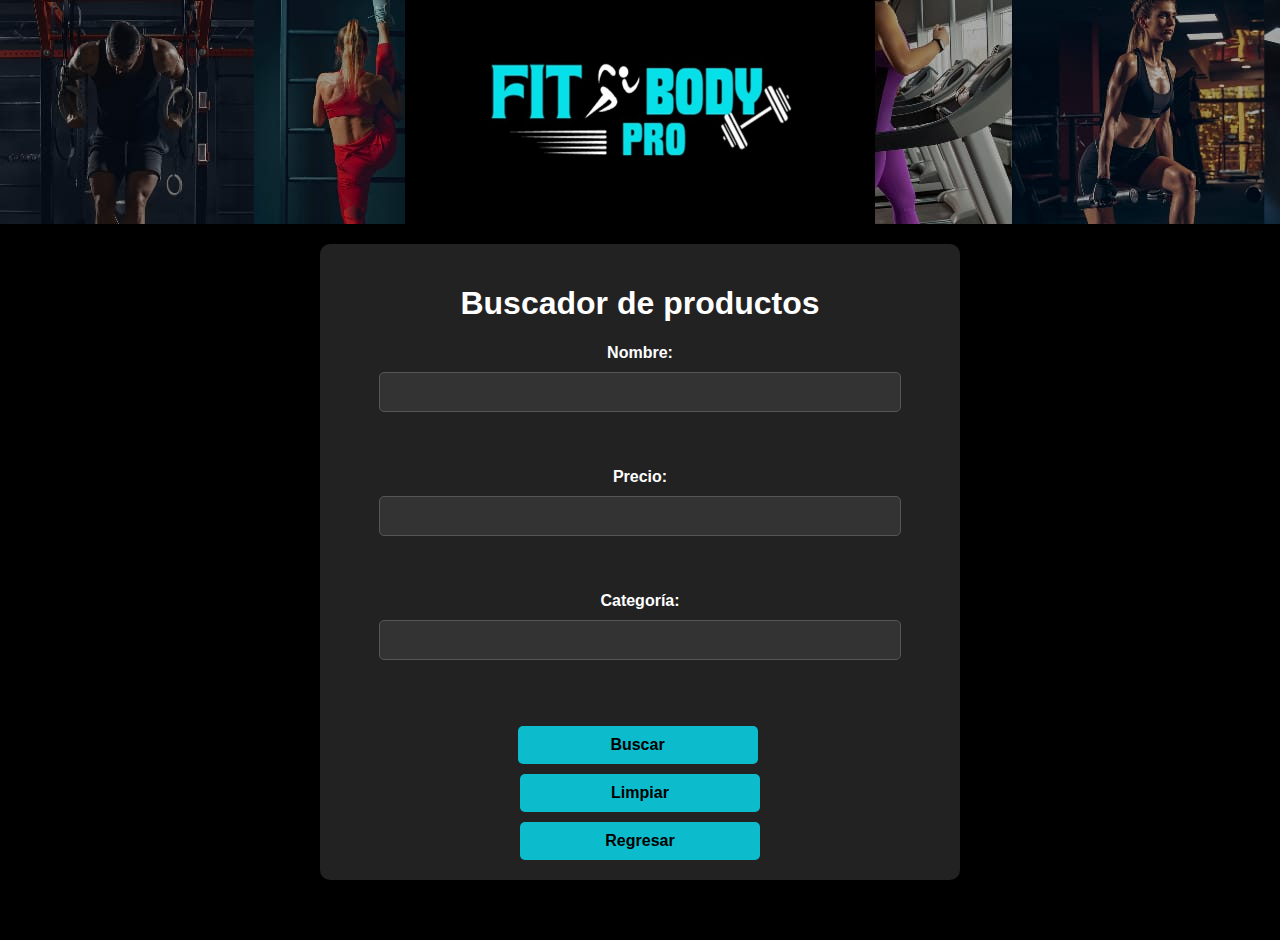
<file: filtros.html>
<!DOCTYPE html>
<html lang="en">
<head>
    <meta charset="UTF-8">
    <meta name="viewport" content="width=device-width, initial-scale=1.0">
    <link rel="stylesheet" href="styleFiltros.css">
    <title>Buscar Productos</title>
</head>
<body>

    <section class="section4">
        <div class="logo">
            <div class="imagen">
                <img src="img/logo.jpg" width="350" height="100" alt="Body Nutrition" id="logo" data-height-percentage="72" data-actual-width="500" data-actual-height="179">
            </div>
        </div>
    </section>


    <form id="searchForm">
        <h1>Buscador de productos</h1>
        <label for="nombre">Nombre:</label>
        <input type="text" id="nombre" name="nombre"><br><br>
        
        <label for="precio">Precio:</label>
        <input type="number" id="precio" name="precio"><br><br>
        
        <label for="categoria">Categoría:</label>
        <input type="text" id="categoria" name="categoria"><br><br>
        
        <button type="submit">Buscar</button>
        <button type="button" onclick="limpiarCampos()">Limpiar</button>
        <button onclick="window.location.href='producto.html'" > Regresar </button>


    </form>

    <div id="productList" class="product-container"></div>

    <div class="contenedorPaginacion">
        <div id="paginacion">
            <button id="prevPage">Anterior</button>
            <span id="currentPage">Página 1</span>
            <button id="nextPage">Siguiente</button>

        </div>
    </div>

    <script src="https://code.jquery.com/jquery-3.6.0.min.js"></script>
    <script src="filtros.js"></script>
    <script src="script.js"></script>
</body>
</html>
</file>
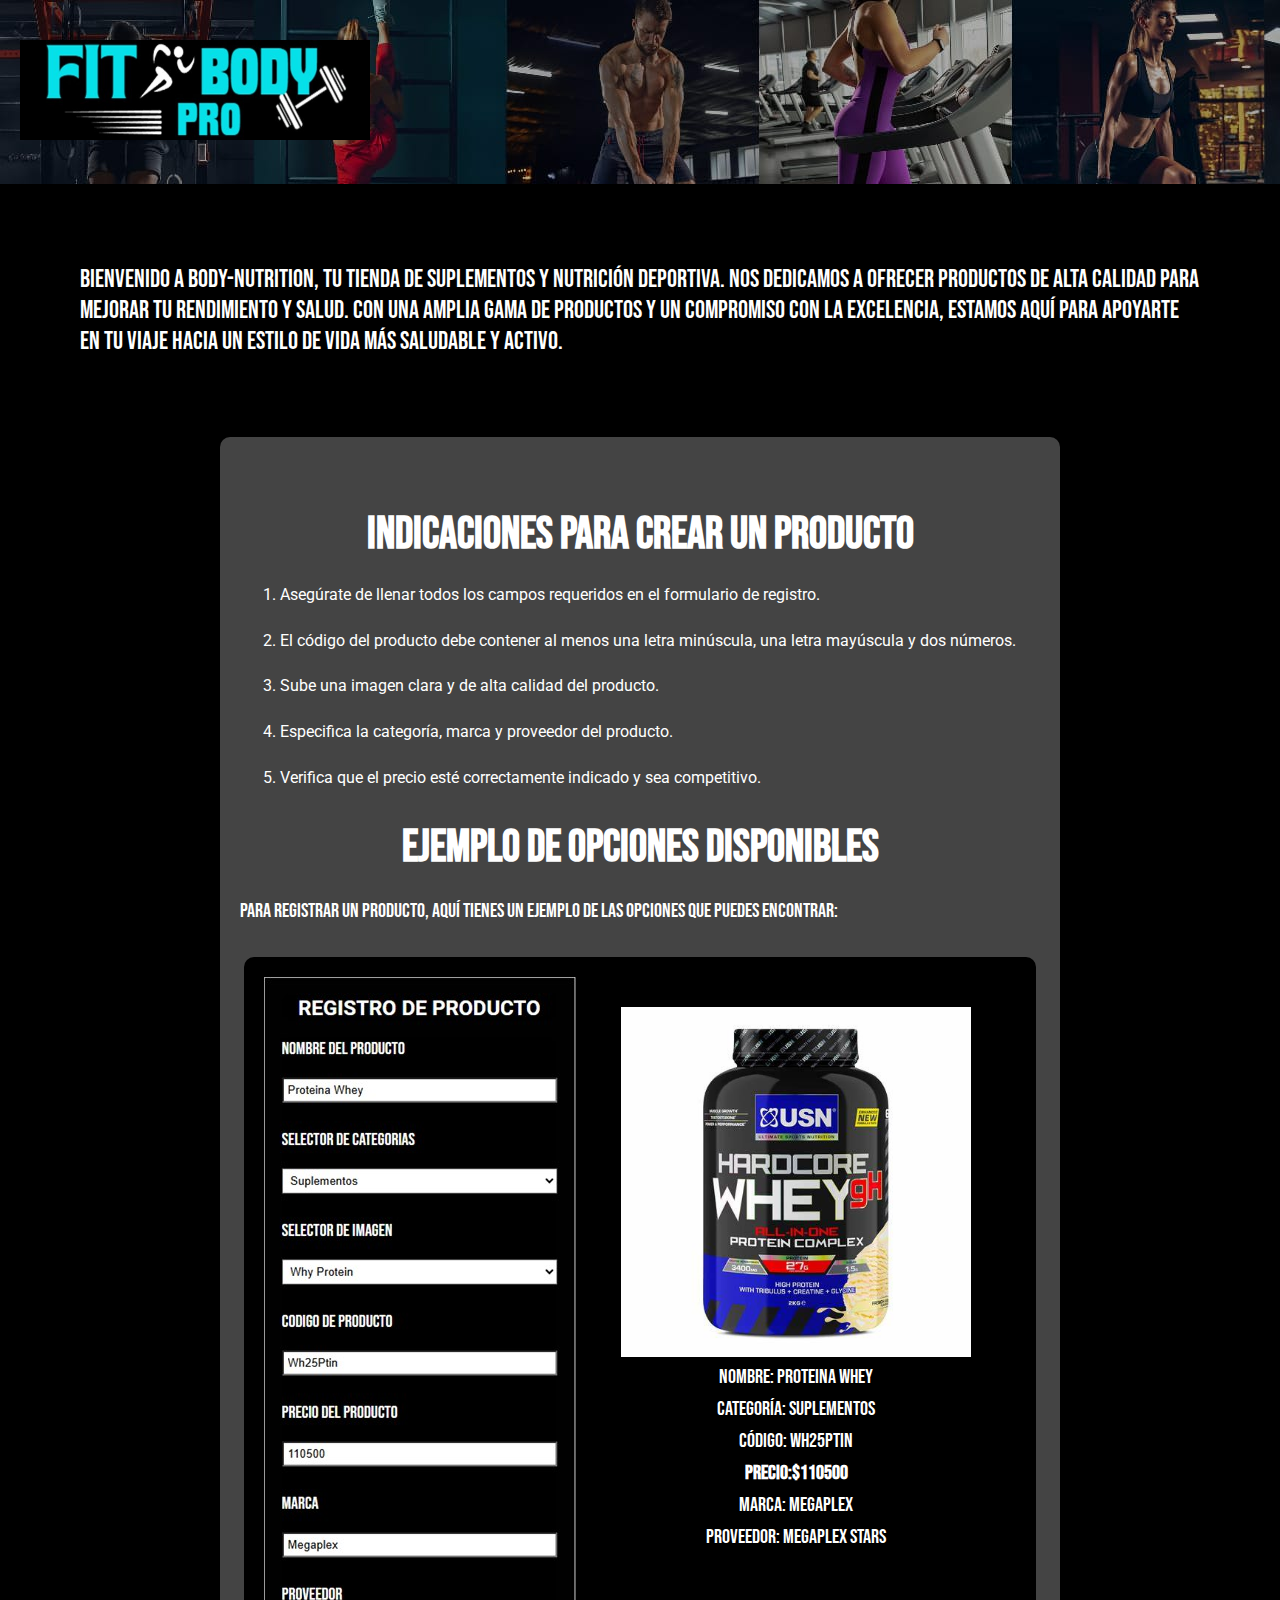
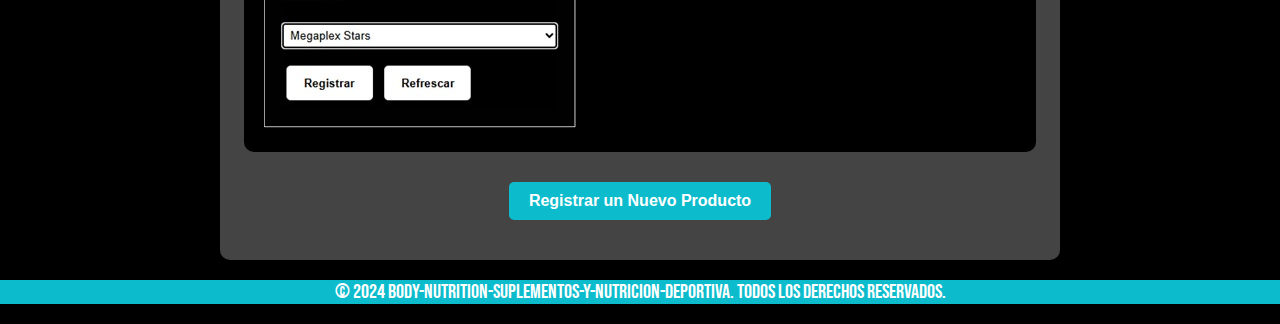
<file: indicaciones.html>
<!DOCTYPE html>
<html lang="en">
<head>
    <meta charset="UTF-8">
    <meta name="viewport" content="width=device-width, initial-scale=1.0">
    <title>Indicaciones para Crear un Producto</title>
    <link rel="preconnect" href="https://fonts.googleapis.com">
    <link rel="preconnect" href="https://fonts.gstatic.com" crossorigin>
    <link href="https://fonts.googleapis.com/css2?family=Bebas+Neue&family=Jacquard+12+Charted&family=Jacquard+24&family=Jersey+20&family=Open+Sans:ital,wght@0,300..800;1,300..800&family=Roboto:ital,wght@0,100;0,300;0,400;0,500;0,700;0,900;1,100;1,300;1,400;1,500;1,700;1,900&display=swap" rel="stylesheet">
    <link rel="stylesheet" href="styleIndicaciones.css">
</head>
<body>

    <section class="section4">
        <div class="logo">
            <div class="imagen">
                <img src="img/logo.jpg" width="350" height="100" alt="Body Nutrition" id="logo" data-height-percentage="72" data-actual-width="500" data-actual-height="179">
            </div>
            
        </div>
    </section>

    <section class="section5">
        <div class="descripcionProductos"> 
            <p id="descripcion">
            Bienvenido a BODY-NUTRITION, tu tienda de suplementos y nutrición deportiva. Nos dedicamos a ofrecer productos de alta calidad para mejorar tu rendimiento y salud. Con una amplia gama de productos y un compromiso con la excelencia, estamos aquí para apoyarte en tu viaje hacia un estilo de vida más saludable y activo.
            </p>
        </div>
    </section>

    <section class="indicaciones">
        <h1>Indicaciones para Crear un Producto</h1>
        
        
        <div class="indicacionesProducto">
            <ol>
                <li class="detallesProductos">Asegúrate de llenar todos los campos requeridos en el formulario de registro.</li>
                <li class="detallesProductos">El código del producto debe contener al menos una letra minúscula, una letra mayúscula y dos números.</li>
                <li class="detallesProductos">Sube una imagen clara y de alta calidad del producto.</li>
                <li class="detallesProductos">Especifica la categoría, marca y proveedor del producto.</li>
                <li class="detallesProductos">Verifica que el precio esté correctamente indicado y sea competitivo.</li>
            </ol>
        </div>
        
        <div class="ejemploOpciones">
            <h1>Ejemplo de Opciones Disponibles</h1>
            <p>Para registrar un producto, aquí tienes un ejemplo de las opciones que puedes encontrar:</p>
        </div>
        <div class="contenedorTarjetas">  
            <div>
                <img class="imgProducto" src="img/indicaciones.jpg">
            </div>
            <div class="product-card">
                <img class="imgProductos" src="img/why protein.jpg">
                <p class="detallesProductos">Nombre: Proteina Whey</p>
                <p class="detallesProductos">Categoría: Suplementos</p>
                <p class="detallesProductos">Código: Wh25Ptin </p>
                <p class="pesos">Precio:$110500</p>
                <p class="detallesProductos">Marca: Megaplex</p>
                <p class="detallesProductos">Proveedor: Megaplex Stars</p>
            </div>
        </div>
        
        <div class="redireccionRegistro">
            <button onclick="window.location.href='index.html'">Registrar un Nuevo Producto</button>
        </div>
    </section>
    
    <footer class="pie-pagina">
        <p>© 2024 BODY-NUTRITION-SUPLEMENTOS-Y-NUTRICION-DEPORTIVA. Todos los derechos reservados.</p>
    </footer>

    <script src="https://code.jquery.com/jquery-3.6.0.min.js"></script>
    <script src="script.js"></script>
</body>
</html>
</file>
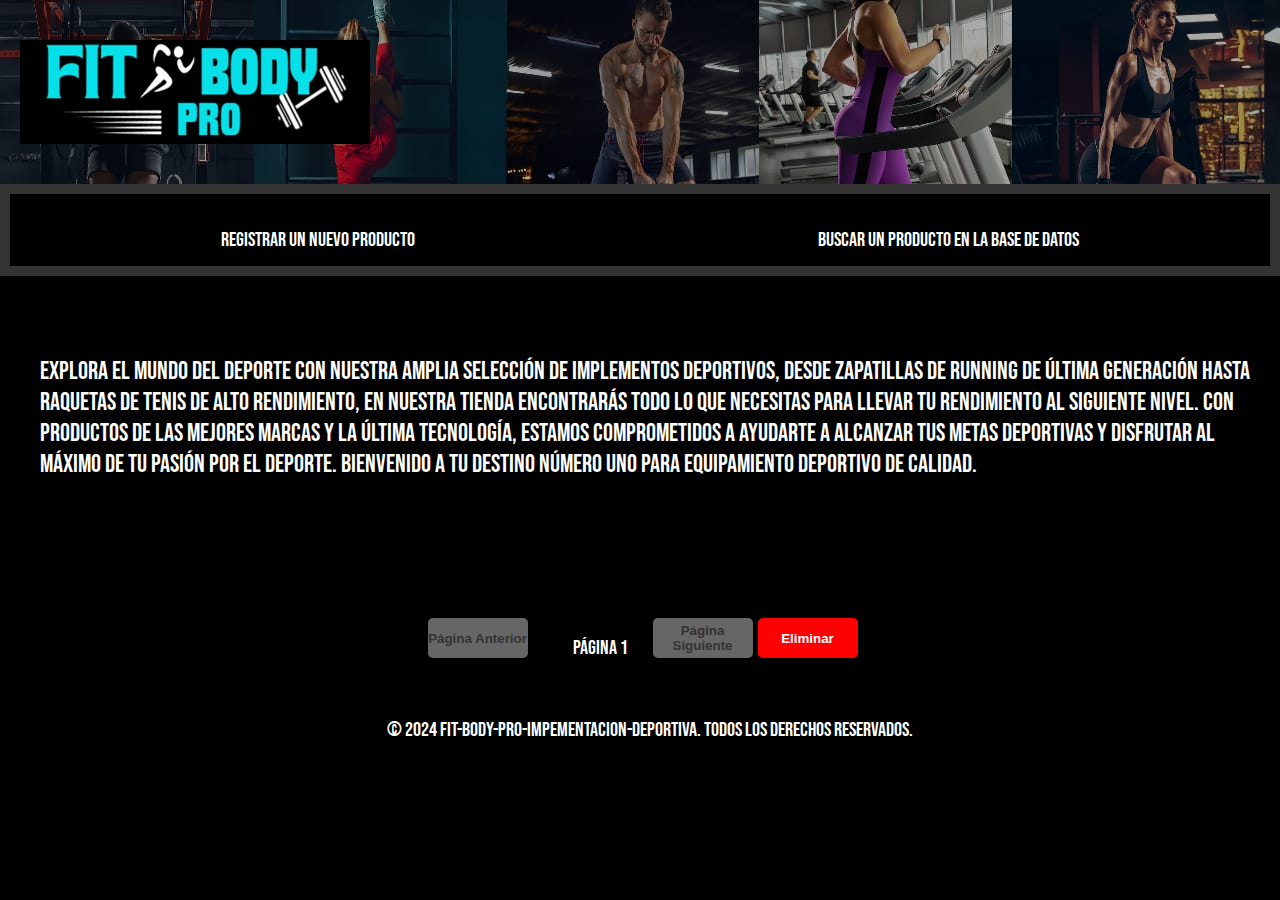
<file: producto.html>
<!DOCTYPE html>
<html lang="en">
<head>
    <meta charset="UTF-8">
    <meta name="viewport" content="width=device-width, initial-scale=1.0">
    <title>Productos</title>
    <link rel="preconnect" href="https://fonts.googleapis.com">
    <link rel="preconnect" href="https://fonts.gstatic.com" crossorigin>
    <link href="https://fonts.googleapis.com/css2?family=Bebas+Neue&family=Jacquard+12+Charted&family=Jacquard+24&family=Jersey+20&family=Open+Sans:ital,wght@0,300..800;1,300..800&family=Roboto:ital,wght@0,100;0,300;0,400;0,500;0,700;0,900;1,100;1,300;1,400;1,500;1,700;1,900&display=swap" rel="stylesheet">
    <link rel="stylesheet" href="style.css">
</head>
<body>
    <!-- Barra de navegación -->
    
    <section class="section4">
        <div class="logo">
            <div class="imagen">
                <img src="img/logo.jpg" width="350" height="100" alt="Body Nutrition" id="logo" data-height-percentage="72" data-actual-width="500" data-actual-height="179">
            </div>
        </div>
    </section>

    <nav class="navbar">
        <ul>
            <li><a href="index.html">Registrar un nuevo producto</a></li>
            <li><a href="filtros.html">Buscar un producto en la base de datos</a></li>
        </ul>
    </nav>

    <section class="section5">
        <div class="descripcionProductos"> 
            <p id="descripcion">
                EXPLORA el mundo del deporte con nuestra amplia selección de implementos deportivos, desde zapatillas de running de última generación hasta raquetas de tenis de alto rendimiento, en nuestra tienda encontrarás todo lo que necesitas para llevar tu rendimiento al siguiente nivel. Con productos de las mejores marcas y la última tecnología, estamos comprometidos a ayudarte a alcanzar tus metas deportivas y disfrutar al máximo de tu pasión por el deporte. Bienvenido a tu destino número uno para equipamiento deportivo de calidad.
            </p>
        </div>
    </section>

    <section class="section6">
        <h1>Lista de Productos</h1>
        <div id="productList" class="product-container"></div>
    </section>

    <div class="paginacion">
        <button id="paginaAnt" disabled>Página Anterior</button>
        <p id="pageIndicator"></p>
        <button id="nextPage" disabled>Página Siguiente</button>
        <button id="deleteButton">Eliminar</button>
    </div>
    <footer class="pie-pagina">
        <p>© 2024 FIT-BODY-PRO-IMPEMENTACION-DEPORTIVA. Todos los derechos reservados.</p>
    </footer>

    <script src="https://code.jquery.com/jquery-3.6.0.min.js"></script>
    <script src="script.js"></script>
</body>
</html>
</file>
<file: styleFiltros.css>
/* Estilos generales */
*{
    text-transform: none;
}
body {
    font-family: Arial, sans-serif;
    margin: 0;
    padding: 0;
    background-color: black; /* Fondo negro */
    color: white; /* Texto blanco */
}

.container {
    width: 80%;
    margin: 0 auto;
    padding: 20px;
}

.section5 {
    padding: 20px;
}

.section6 {
    padding: 20px;
}

.descripcionProductos {
    max-width: 800px;
    margin: 0 auto;
}

/* Estilos para la lista de productos */
.product-container {
    display: grid;
    grid-template-columns: repeat(auto-fill, minmax(300px, 1fr));
    gap: 20px;
}

.product-card {
    background-color: #444; /* Color de fondo gris oscuro */
    padding: 20px;
    border-radius: 10px;
}

.imgProductos {
    max-width: 200px;
    height: auto;
}

.detallesProductos {
    margin: 5px 0;
}

.pesos {
    font-weight: bold;
}

.product-card {
    margin: 10px; /* Margen entre los productos */
    text-align: center;  
    margin-left: 25px;
    margin-right: 25px;
    margin-top: 10px;
    margin-bottom: 0px;
}

.product-container {
    display: flex;
    flex-wrap: wrap;
    gap: 16px;
    justify-content: center;
}

h2 {
    text-align: center;
    margin-top: 20px; /* Márgen superior */
    margin-bottom: 20px; /* Márgen inferior */
    font-size: 24px;
    color: white; /* Color del texto */
    width: 100%;
}

/* Estilos para el formulario */
form {
    background-color: #222; /* Fondo gris oscuro */
    padding: 20px;
    border-radius: 10px; /* Bordes redondeados */
    box-shadow: 0 0 10px rgba(0, 0, 0, 0.5); /* Sombra */
    max-width: 600px;
    margin: 20px auto; /* Centrado */
}

/* Estilos para los elementos del formulario */
form label {
    display: block; /* Mostrar como bloque */
    margin-bottom: 10px;
    font-weight: bold;
    font-size: 16px;
}

form input[type="text"],
form input[type="number"] {
    width: 100%; /* Ancho completo */
    padding: 10px; /* Relleno */
    margin-bottom: 20px;
    border: 1px solid #555; /* Borde */
    border-radius: 5px; /* Bordes redondeados */
    background-color: #333; /* Fondo gris */
    color: white; /* Texto blanco */
    font-size: 16px; /* Tamaño de fuente */
}

form button {
    width: calc(50% - 10px); /* Ajustar ancho para dos botones en línea */
    padding: 10px;
    background-color: #0cbccc; /* Fondo turquesa */
    border: none;
    border-radius: 5px;
    color: black; /* Texto negro */
    font-weight: bold;
    font-size: 16px;
    cursor: pointer;
    transition: background-color 0.3s ease; /* Transición suave */
    margin: 0 5px; /* Margen entre botones */
}

form button:hover {
    background-color: #099ea3; /* Fondo turquesa más oscuro al pasar el ratón */
}

/* Estilos adicionales para el formulario */
form {
    display: flex;
    flex-direction: column;
    align-items: center;
}

form input[type="text"],
form input[type="number"] {
    max-width: 500px; /* Máximo ancho de los campos de texto */
}

form button {
    max-width: 240px; /* Máximo ancho de los botones */
    margin-top: 10px;
}

form button:first-of-type {
    margin-right: 10px; /* Espacio adicional entre botones */
}

.logo {
    display: flex;
    justify-content: center;
    align-items: center; /* Alineación vertical */
    background-image: url(img/fondo4.jpg);
    
}

.logo .imagen {
    padding: 60px;
    background-color: black;
}

h1{
    color: white;
    font-family: "Bebas Neue", sans-serif;
    font-weight: 400px;
    font-style: normal;
    text-align: center;
  }

  #paginacion {
    display: none;
}

#paginacion button {
    padding: 10px 20px; /* Relleno del botón */
    background-color: #0cbccc; /* Color de fondo del botón */
    border: none; /* Sin borde */
    border-radius: 5px; /* Bordes redondeados */
    color: black; /* Color del texto */
    font-weight: bold; /* Texto en negrita */
    font-size: 16px; /* Tamaño de fuente */
    cursor: pointer; /* Puntero de mano */
    transition: background-color 0.3s ease; /* Transición suave */
}

#paginacion button:hover {
    background-color: #099ea3; /* Fondo más oscuro al pasar el ratón */
}

#paginacion span {
    font-size: 16px; /* Tamaño de fuente */
    font-weight: bold; /* Texto en negrita */
}

.contenedorPaginacion{
    display: flex;
    justify-content: center; /* Centrar el contenido horizontalmente */
    align-items: center; /* Centrar el contenido verticalmente */
    gap: 10px; /* Espacio entre elementos */
    margin-top: 20px; /* Espacio superior */
    margin-bottom: 20px; /* Espacio inferior */
}
</file>
<file: styleIndicaciones.css>
/* Estilos generales */
body {
    font-family: 'Roboto', sans-serif;
    margin: 0;
    padding: 0;
    background-color: black; /* Fondo claro */
    color: #333; /* Texto oscuro */
}


.logo {
    display: flex;
    align-items: center;
    text-align: center;
    background-image: url(img/fondo4.jpg);
    padding: 20px 10px;
  }
  
.logo .imagen {
    margin: 20px 10px;
}
  
  /* Sección Registro de Productos */
  .section1 {
    background-color: #0cbccc;
    padding-bottom: 20px;
  }

  .section5{
    margin-top: 80px;
    margin-bottom: 80px;
    margin-left: 80px;
    margin-right: 80px;
  }
  
  .descripcionProductos p{
    font-size: 25px;
  }

p{
    color: white;
    font-family: "Bebas Neue", sans-serif;
    font-style: normal;
    font-size: 20px;
}

.container {
    width: 80%;
    margin: 0 auto;
    padding: 20px;
}

/* Estilos para el contenido */
.indicaciones {
    background-color:#444;
    padding: 40px 20px;
    box-shadow: 0 2px 4px rgba(0,0,0,0.1);
    margin: 20px auto;
    max-width: 800px;
    border-radius: 10px;
}

.indicaciones h1 {
    font-family: 'Bebas Neue', cursive;
    font-size: 45px;
    text-align: center;
    margin-bottom: 20px;
    color: white;
}

.indicaciones h2 {
    font-family: 'Roboto', sans-serif;
    font-size: 28px;
    color: #0cbccc;
    margin-bottom: 10px;
}

.indicaciones p, .indicaciones ol, .indicaciones ul, .indicaciones li{
    font-size: 16px;
    line-height: 1.6;
    margin-bottom: 20px;
    color:white;
}


/* Estilos para la lista de productos */
.ejemploOpciones img {
    display: block;
    margin-top: 10px;
}

.redireccionRegistro {
    text-align: center;
}

.redireccionRegistro button {
    padding: 10px 20px;
    background-color: #0cbccc; /* Fondo turquesa */
    border: none;
    border-radius: 5px;
    color: white; /* Texto blanco */
    font-weight: bold;
    font-size: 16px;
    cursor: pointer;
    transition: background-color 0.3s ease; /* Transición suave */
}

.redireccionRegistro button:hover {
    background-color: #099ea3; /* Fondo turquesa más oscuro al pasar el ratón */
}

/* Estilos para el pie de página */
.pie-pagina {
    background-color:#0cbccc;
    color: black;
    text-align: center;
    width: 100%;
    bottom: 0;
}

/* Estilo adicional para el botón de paginación */
#paginacion {
    display: flex;
    justify-content: center;
    align-items: center;
    gap: 10px;
    margin-top: 20px;
    margin-bottom: 20px;
    display: none; /* Ocultar inicialmente */
}

#paginacion button {
    padding: 10px 20px;
    background-color: #0cbccc;
    border: none;
    border-radius: 5px;
    color: white;
    font-weight: bold;
    font-size: 16px;
    cursor: pointer;
    transition: background-color 0.3s ease;
}

#paginacion button:hover {
    background-color: #099ea3;
}

#paginacion span {
    font-size: 16px;
    font-weight: bold;
}

/* Estilos para la lista de productos */
.product-container {
    display: grid;
    grid-template-columns: repeat(auto-fill, minmax(300px, 1fr));
    gap: 20px;
}

.product-card {
    background-color: black; /* Color de fondo gris oscuro */
    padding: 20px;
    border-radius: 10px;
}


.product-card p{
    margin: 0%;
    font-size: 20px;
}

.imgProductos {
    max-width: 350px;
    height: auto;
    
}

.detallesProductos {
    margin: 5px 0;
}

.pesos {
    font-weight: bold;
}

.product-card {
    margin: 10px; /* Margen entre los productos */
    text-align: center;  
    margin-left: 25px;
    margin-right: 25px;
    margin-top: 10px;
    margin-bottom: 0px;
}

.contenedorTarjetas {
    display: flex;
    background-color: black; /* Fondo negro */
    padding: 20px; /* Espacio interno */
    border-radius: 10px; /* Bordes redondeados */
    margin: 30px auto; /* Margen superior e inferior */
    width: fit-content; /* Ajustar el tamaño al contenido */
    max-width: 100%; /* Asegurar que no exceda el ancho del contenedor padre */
    color: white; /* Color de texto blanco para contraste */
}

.ejemploOpciones p{
   font-size: 20px;
   justify-content: center;
}
.ejemploOpciones{
    justify-content: center;
}
</file>
<file: style.css>
* {
    margin: 0;
    padding: 0;
    box-sizing: border-box;
    background-color: black;
  }
  
  body {
    font-family: 'Roboto', sans-serif;
  }
  
  h2{
    color: white;
  }
  
  a {
    color: white;
    text-align: center;
  }
  

  .logo {
    display: flex;
    align-items: center;
    text-align: center;
    background-image: url(img/fondo4.jpg);
    padding: 20px 10px;
  }
  
  .logo .imagen {
    margin: 20px 10px;
  }
  
  
  button {
    width: 100px;
    height: 40px;
    background-color: white;
    border-radius: 5px;
    cursor: pointer;
    margin: 10px 5px;
    border: none;
    color: black;
    font-weight: bold;
  }
  
  
  /* Pie de Página */
  footer {
    text-align: center;
    padding: 20px;
    color: white;
    font-size: 30px;
  }
  
  /* Barra de navegación */
  nav {
    text-align: center;
    padding: 10px;
  }
  
  nav a {
    margin: 0 10px;
    text-decoration: none;
    color: white;
  }
  

  .product-container {
    display: flex;
    flex-wrap: wrap;
    gap: 16px;
    justify-content: center;
}


.product-card{
    margin: 10px; /* Margen entre los productos */
    text-align: center;  
    margin-left: 25px;
    margin-right: 25px;
    margin-top: 10px;
    margin-bottom: 0px;
  }

  .imgProductos{
    margin: 0;
    border: 5px solid  #0cbccc;
    background-color: white;
    width: 200px;
    height:200px;
  }

p,li{
    color: white;
    margin-top: 20px; /* Márgen superior de 10px */
    margin-right: 20px; /* Márgen derecho de 20px */
    margin-left: 40px; /* Márgen izquierdo de 40px */
    font-family: "Bebas Neue", sans-serif;
    font-weight: 400;
    font-style: normal;
    font-size: 20px;
}

  .pesos{
    margin: 0;
    color: gray;
    text-transform: none;
  }

  .detallesProductos{
    margin: 0;
    text-transform: none;
  }

 #deleteButton {
    margin: 20px 0;
    padding: 10px 20px;
    background-color: red;
    color: white;
    border: none;
    border-radius: 5px;
    cursor: pointer;
}

/* Estilo para la barra de navegación */
.navbar {
  background-color: #333;
  overflow: hidden;
}

.navbar ul {
  list-style-type: none;
  margin: 0;
  padding: 0;
  display: flex;
  justify-content: space-around;
}

.navbar li {
  float: left;
}

.navbar li a {
  display: block;
  color: white;
  text-align: center;
  padding: 14px 20px;
  text-decoration: none;
}

.navbar li a:hover {
  background-color: #ddd;
  color: black;
}

.section5{
  margin-top: 80px;
  margin-bottom: 80px;
}

.descripcionProductos p{
  font-size: 25px;
}

/* Estilos para la lista de productos */
.product-container {
  display: grid;
  grid-template-columns: repeat(auto-fill, minmax(300px, 1fr));
  gap: 20px;
}

.product-card {
  border: 5px solid #444;
  padding: 20px;
  border-radius: 10px;
  cursor: pointer;
  text-transform: none;
}

.product-card:hover {
  transform: scale(1.05); /* Aumenta ligeramente el tamaño de la tarjeta al pasar el ratón por encima */
}


.section6 button p{
  justify-content: center;
  text-align: center;
}

.paginacion{
  display: flex;
  justify-content: center; /* Centrar el contenido horizontalmente */
  align-items: center; /* Centrar el contenido verticalmente */

}

.paginacion p{
  align-items: centerS;
  margin: none;
}

button:disabled {
  opacity: 0.5; /* Hacer el botón opaco */
  cursor: not-allowed; /* Cambiar el cursor a una señal de "no permitido" */
  background-color: #cccccc; /* Cambiar el color de fondo del botón deshabilitado */
  color: #666666; /* Cambiar el color del texto del botón deshabilitado */
}
</file>
